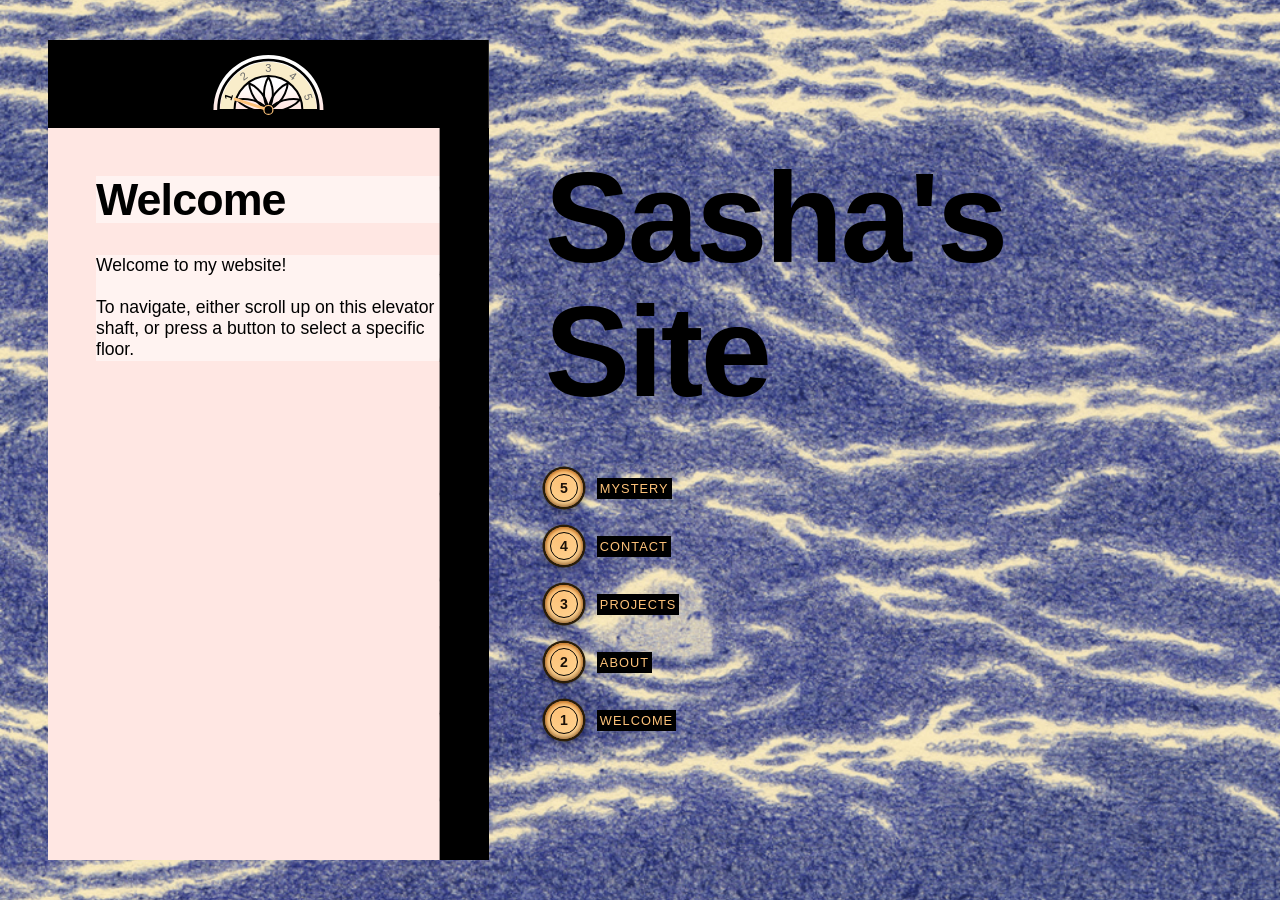
<file: index.html>
<!DOCTYPE html>
<html lang="en">
  <head>
    <meta charset="UTF-8" />
    <meta name="viewport" content="width=device-width, initial-scale=1.0" />
    <title>Sasha's Site</title>
    <meta name="author" content="Sasha Rolfe" />
    <link rel="stylesheet" href="styles/main.css" />
    <link rel="stylesheet" href="styles/elevator.css" />
    <link rel="stylesheet" href="styles/panel.css" />
  </head>
  <body>
    <div id="app">
      <div id="elevator-area">
        <div id="elevator-wrap">
          <div id="shaft-scroll">
            <div id="shaft-inner">
              <div id="dial-phantom"></div>

              <div class="section" id="section-5">
                <iframe src="floors/mystery.html" class="floor-frame"></iframe>
              </div>
              <div class="floor-divider"></div>

              <div class="section" id="section-4">
                <iframe src="floors/contact.html" class="floor-frame"></iframe>
              </div>
              <div class="floor-divider"></div>

              <div class="section" id="section-3">
                <iframe src="floors/projects.html" class="floor-frame"></iframe>
              </div>
              <div class="floor-divider"></div>

              <div class="section" id="section-2">
                <iframe src="floors/about.html" class="floor-frame"></iframe>
              </div>
              <div class="floor-divider"></div>

              <div
                class="section"
                id="section-1"
                style="background-image: url('https://i.pinimg.com/...')"
              >
                <iframe src="floors/welcome.html" class="floor-frame"></iframe>
              </div>
            </div>
          </div>

          <div id="dial-container">
            <div id="dial-glass"></div>
            <svg
              id="dial-svg"
              xmlns="http://www.w3.org/2000/svg"
              viewBox="0 0 200 56"
              preserveAspectRatio="xMidYMid meet"
            ></svg>
          </div>

          <div id="elevator-frame">
            <div id="gate-layer">
              <svg id="svg-gate" xmlns="http://www.w3.org/2000/svg"></svg>
            </div>
          </div>
        </div>
      </div>

      <div id="button-panel">
        <div id="right-inner">
          <div id="site-title">Sasha's<br />Site</div>

          <div class="floor-btns">
            <button class="floor-btn" data-floor="5">
              <span class="btn-circle">5</span>
              <span class="btn-word">Mystery</span>
            </button>
            <button class="floor-btn" data-floor="4">
              <span class="btn-circle">4</span>
              <span class="btn-word">Contact</span>
            </button>
            <button class="floor-btn" data-floor="3">
              <span class="btn-circle">3</span>
              <span class="btn-word">Projects</span>
            </button>
            <button class="floor-btn" data-floor="2">
              <span class="btn-circle">2</span>
              <span class="btn-word">About</span>
            </button>
            <button class="floor-btn" data-floor="1">
              <span class="btn-circle">1</span>
              <span class="btn-word">Welcome</span>
            </button>
          </div>
        </div>
      </div>
    </div>

    <script type="module" src="scripts/main.js"></script>
  </body>
</html>
</file>
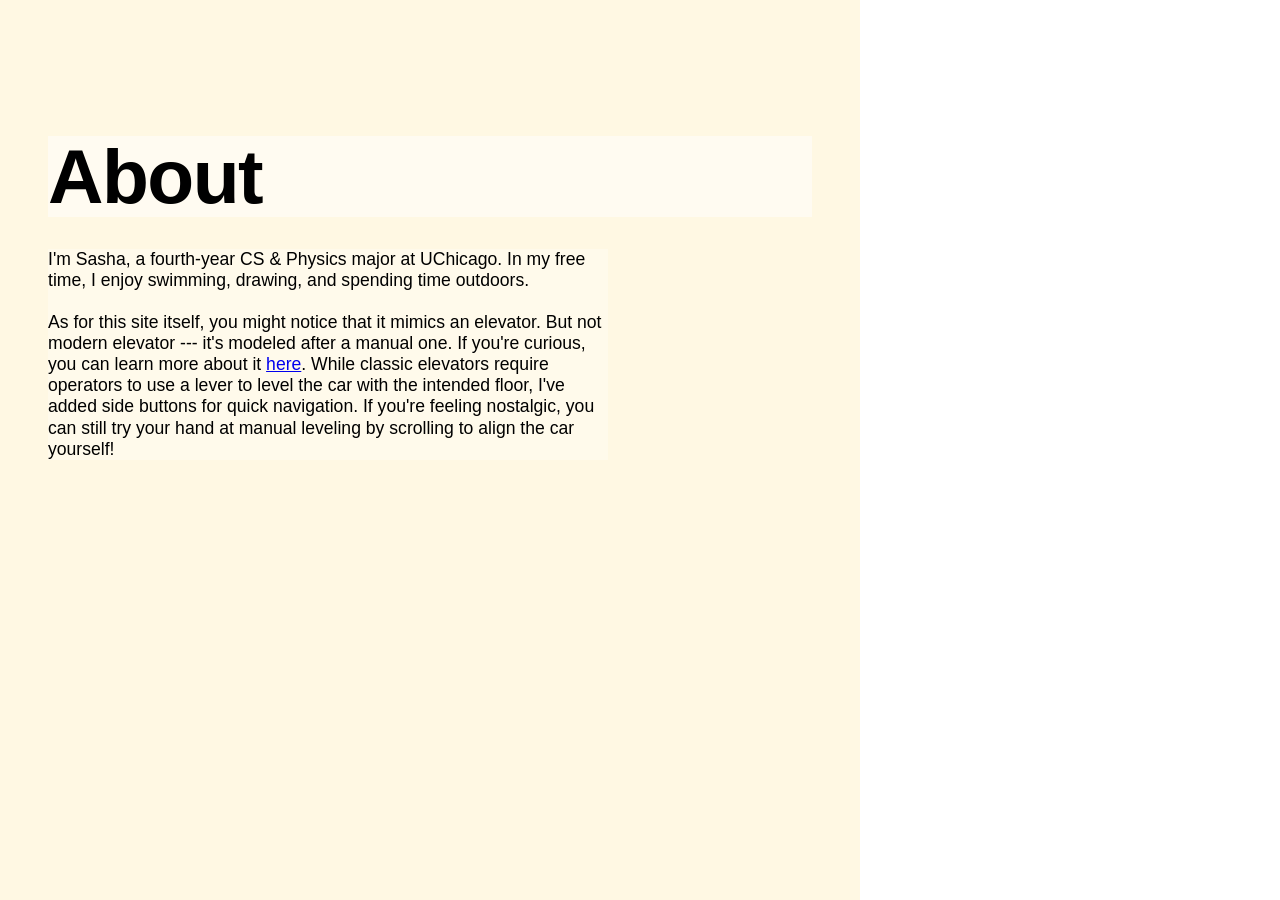
<file: floors/about.html>
<!DOCTYPE html>
<html lang="en">
  <head>
    <meta charset="UTF-8" />
    <meta name="viewport" content="width=device-width, initial-scale=1.0" />
    <title>About — Sasha's Site</title>
    <link rel="preconnect" href="https://fonts.googleapis.com" />
    <link rel="stylesheet" href="../styles/floor.css" />
    <style>
      body {
        background-image: url("https://i.pinimg.com/1200x/1a/47/b0/1a47b0a86375140e072bd1e7230280d6.jpg");
        background-size: cover;
        background-position: center;
        background-repeat: no-repeat;
      }
      .floor-content {
        background-color: rgba(251, 206, 72, 0.15);
      }
      .floor-body {
        background-color: rgba(255, 255, 255, 0.3);
      }
    </style>
  </head>
  <body>
    <div class="floor-page">
      <main class="floor-content">
        <header class="floor-topbar"></header>
        <h1 class="floor-title">About</h1>
        <div class="floor-body">
          <p>
            I'm Sasha, a fourth-year CS & Physics major at UChicago. In my free
            time, I enjoy swimming, drawing, and spending time outdoors.
          </p>
          <br />

          <p>
            As for this site itself, you might notice that it mimics an
            elevator. But not modern elevator --- it's modeled after a manual
            one. If you're curious, you can learn more about it
            <a
              href="https://www.britannica.com/video/the-last-human-operated-elevator-in-chicago/-325040"
              target="_blank"
            >
              here</a
            >. While classic elevators require operators to use a lever to level
            the car with the intended floor, I've added side buttons for quick
            navigation. If you're feeling nostalgic, you can still try your hand
            at manual leveling by scrolling to align the car yourself!
          </p>
        </div>
      </main>
    </div>
  </body>
</html>
</file>
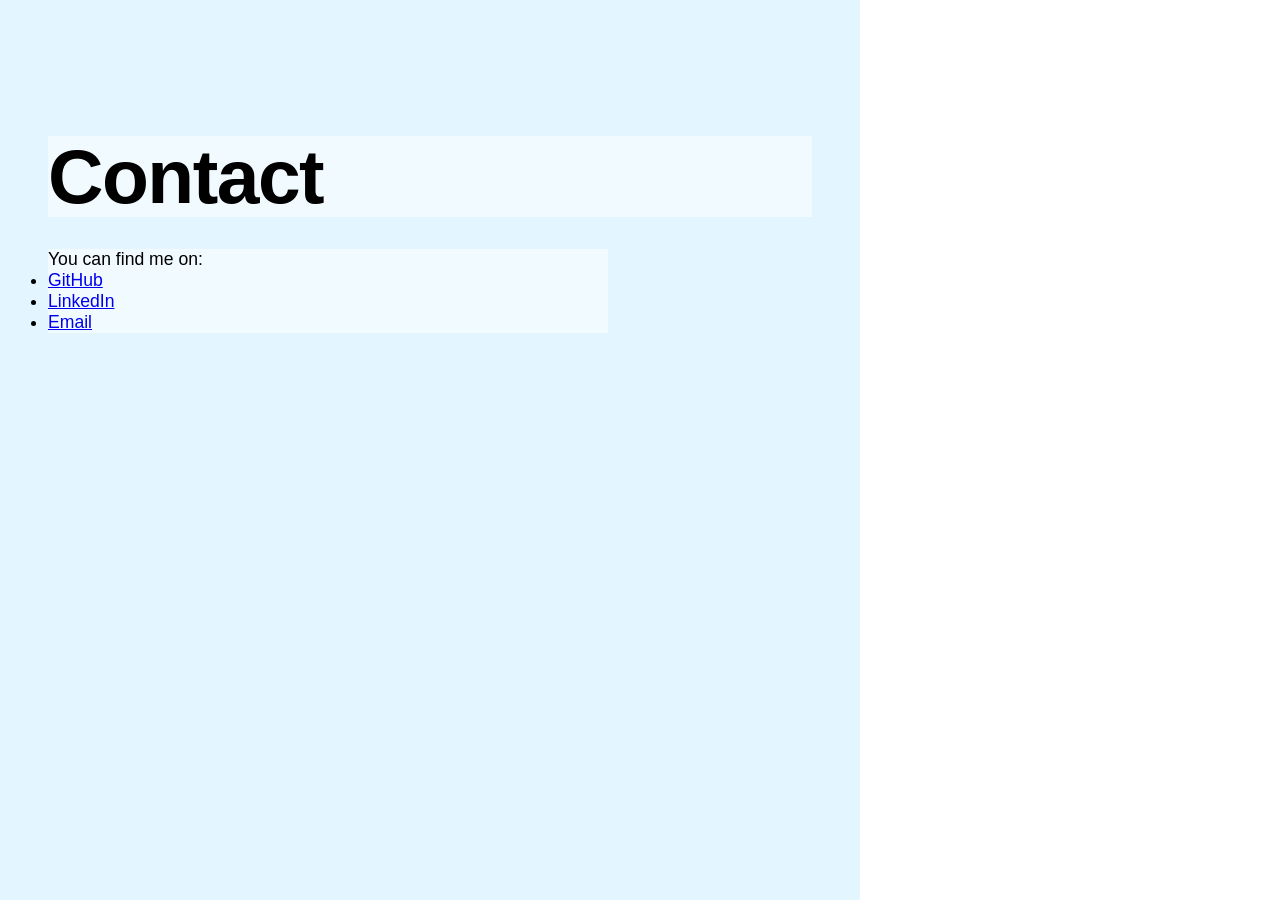
<file: floors/contact.html>
<!DOCTYPE html>
<html lang="en">
  <head>
    <meta charset="UTF-8" />
    <meta name="viewport" content="width=device-width, initial-scale=1.0" />
    <title>Contact — Sasha's Site</title>
    <link rel="preconnect" href="https://fonts.googleapis.com" />
    <link rel="stylesheet" href="../styles/floor.css" />
    <style>
      body {
        background-image: url("https://i.pinimg.com/736x/62/57/f8/6257f822a18b71e5140507cc18c2062b.jpg");
      }
      .floor-content {
        background-color: rgba(72, 188, 251, 0.15);
      }
      .floor-body {
        background-color: rgba(255, 255, 255, 0.5);
      }
    </style>
  </head>
  <body>
    <div class="floor-page">
      <main class="floor-content">
        <header class="floor-topbar"></header>
        <h1 class="floor-title">Contact</h1>
        <div class="floor-body">
          <p>You can find me on:</p>
          <ul>
            <li>
              <a href="https://github.com/sasharolfe" target="_blank">GitHub</a>
            </li>
            <li>
              <a href="https://www.linkedin.com/in/sasha-rolfe/" target="_blank"
                >LinkedIn</a
              >
            </li>
            <li>
              <a href="mailto:sasharolfe30@gmail.com" target="_blank">Email</a>
            </li>
          </ul>
        </div>
      </main>
    </div>
  </body>
</html>
</file>
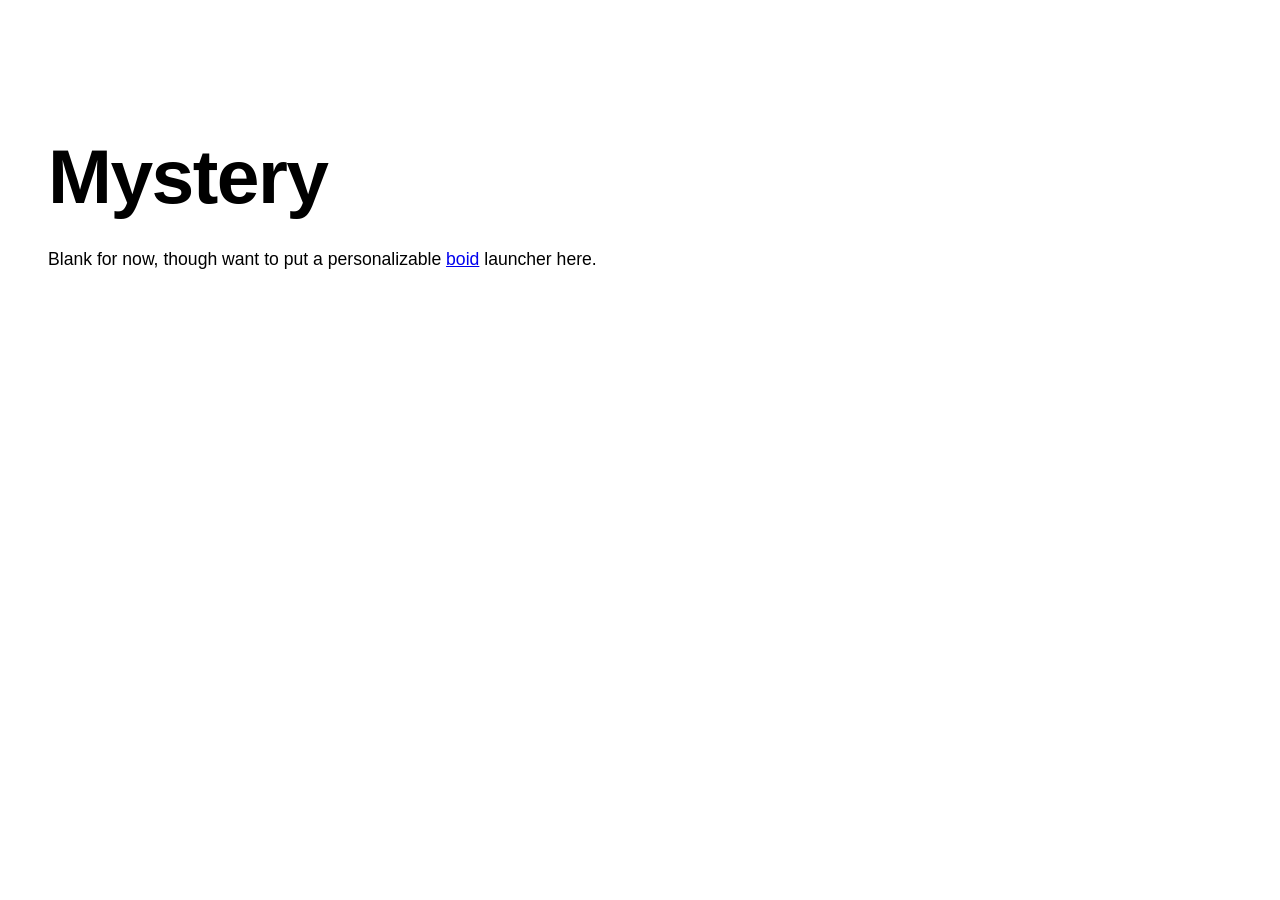
<file: floors/mystery.html>
<!DOCTYPE html>
<html lang="en">
  <head>
    <meta charset="UTF-8" />
    <meta name="viewport" content="width=device-width, initial-scale=1.0" />
    <title>Mystery — Sasha's Site</title>
    <link rel="preconnect" href="https://fonts.googleapis.com" />
    <link rel="stylesheet" href="../styles/floor.css" />
  </head>
  <body>
    <div class="floor-page">
      <main class="floor-content">
        <header class="floor-topbar"></header>
        <h1 class="floor-title">Mystery</h1>
        <div class="floor-body">
          <p>
            Blank for now, though want to put a personalizable
            <a href="https://en.wikipedia.org/wiki/Boids" target="_blank">
              boid</a
            >
            launcher here.
          </p>
        </div>
      </main>
    </div>
  </body>
</html>
</file>
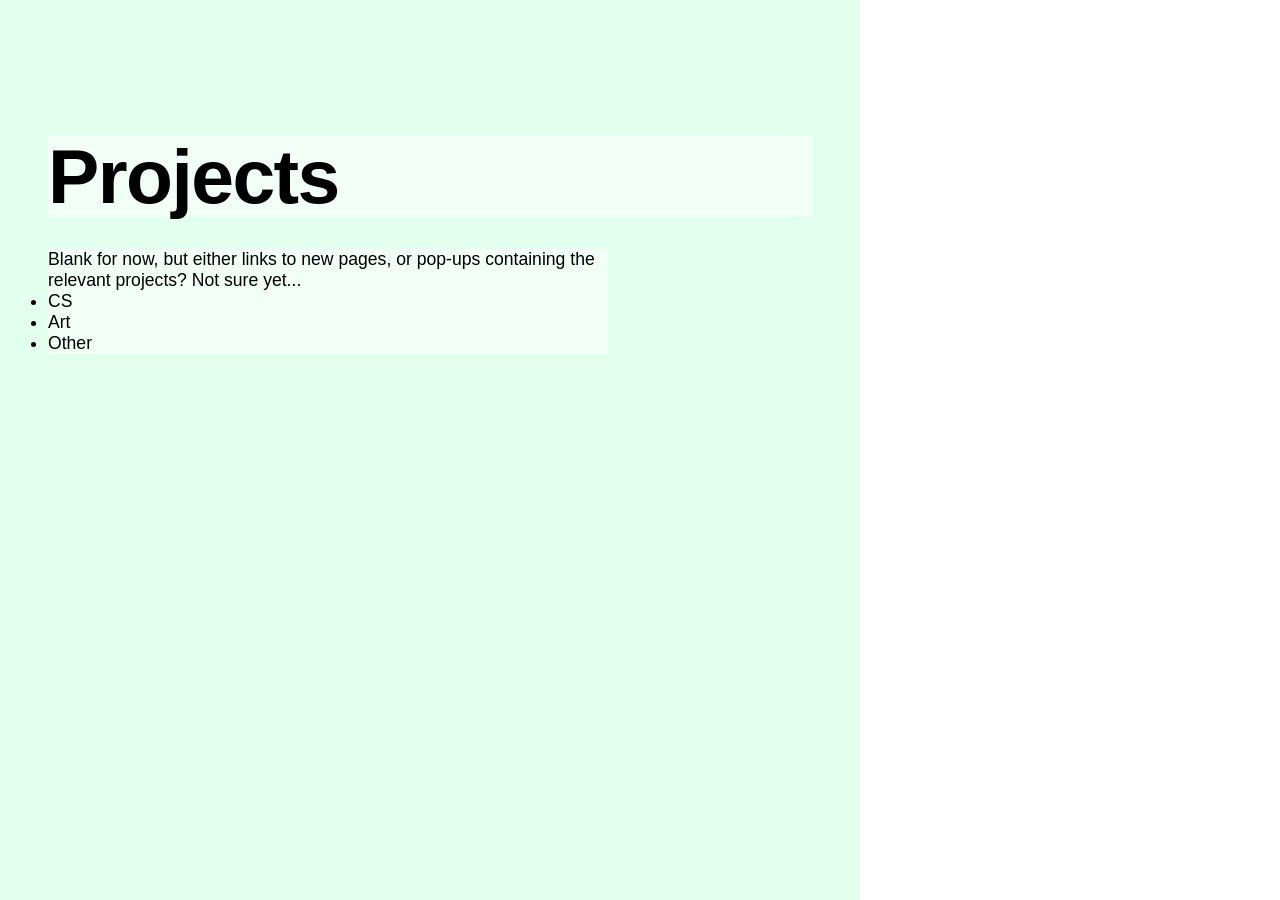
<file: floors/projects.html>
<!DOCTYPE html>
<html lang="en">
  <head>
    <meta charset="UTF-8" />
    <meta name="viewport" content="width=device-width, initial-scale=1.0" />
    <title>Projects — Sasha's Site</title>
    <link rel="preconnect" href="https://fonts.googleapis.com" />
    <link rel="stylesheet" href="../styles/floor.css" />
    <style>
      body {
        background-image: url("https://i.pinimg.com/736x/c8/3d/2d/c83d2d490d4f51c70ffcaf5268ccaa52.jpg");
      }
      .floor-content {
        background-color: rgba(72, 251, 135, 0.15);
      }
      .floor-body {
        background-color: rgba(255, 255, 255, 0.5);
      }
    </style>
  </head>
  <body>
    <div class="floor-page">
      <main class="floor-content">
        <header class="floor-topbar"></header>
        <h1 class="floor-title">Projects</h1>
        <div class="floor-body">
          <p>Blank for now, but either links to new pages, or pop-ups containing the relevant projects? Not sure yet...</p>
          <ul>
            <li>
              <p>CS</p>
            </li>
            <li>
                <p>Art</p>
            </li>
            <li>
                <p>Other</p>
            </li>
          </ul>
        </div>
      </main>
    </div>
  </body>
</html>
</file>
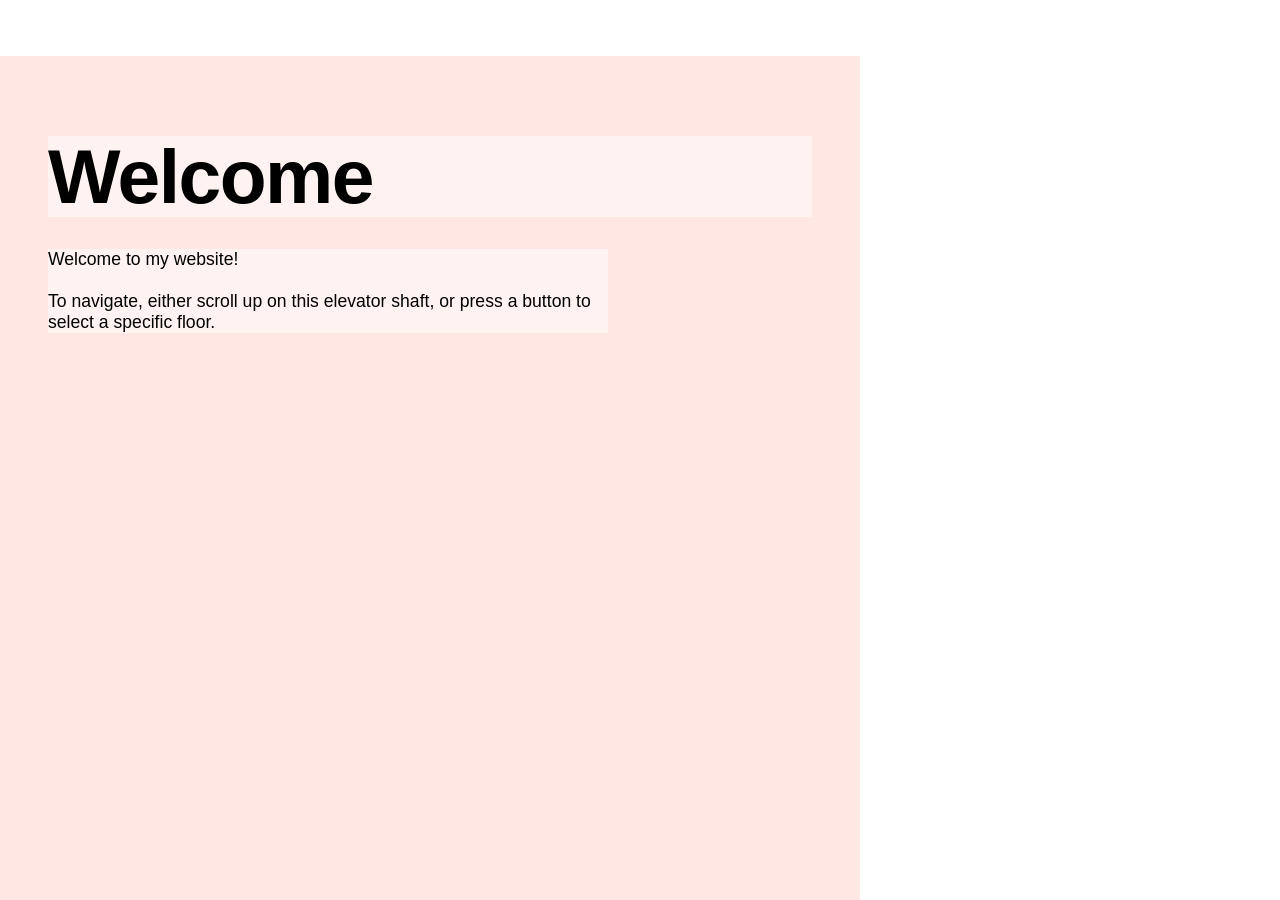
<file: floors/welcome.html>
<!DOCTYPE html>
<html lang="en">
  <head>
    <meta charset="UTF-8" />
    <meta name="viewport" content="width=device-width, initial-scale=1.0" />
    <title>Welcome — Sasha's Site</title>
    <link rel="preconnect" href="https://fonts.googleapis.com" />
    <link rel="stylesheet" href="../styles/floor.css" />
    <style>
      body {
        background-image: url("https://i.pinimg.com/1200x/e8/44/a6/e844a6929280e00567095ef1dd41f216.jpg");
      }
      .floor-content {
        background-color: rgba(251, 93, 72, 0.15);
      }
    </style>
  </head>
  <body>
    <div class="floor-page">
      <header class="floor-topbar"></header>

      <main class="floor-content">
        <h1 class="floor-title">Welcome</h1>
        <div class="floor-body">
          <p>Welcome to my website!</p>
          <br>
          <p>
            To navigate, either scroll up on this elevator shaft, or press a
            button to select a specific floor.
          </p>
        </div>
      </main>
    </div>
  </body>
</html>
</file>
<file: styles/main.css>
* {
  margin: 0;
  padding: 0;
  box-sizing: border-box;
}

html,
body {
  height: 100%;
  overflow: hidden;
  font-family: Arial, Helvetica, sans-serif;
  cursor: url("../assets/cursors/normal.cur"), auto;
}

body {
  background-image: url("../assets/backgrounds/main.png");
  background-size: cover;
  background-position: center;
}

#app {
  position: relative;
  z-index: 1;
  display: grid;
  grid-template-columns: auto 1fr;
  width: 100vw;
  height: 100vh;
  align-items: stretch;
  color: black;
}
</file>
<file: styles/elevator.css>
#elevator-area {
  height: 100%;
  display: flex;
  align-items: center;
  justify-content: center;
  padding: 40px 32px 40px 48px;
}

#elevator-wrap {
  position: relative;
  height: 100%;
  aspect-ratio: 3 / 5.58;
  max-height: 100%;
  max-width: 100%;
  overflow: hidden;
}

#shaft-scroll {
  position: absolute;
  inset: 0;
  overflow-y: scroll;
  overflow-x: hidden;
  /* scroll-snap-type: y mandatory; */
  scrollbar-width: none;
  z-index: 1;
}

#shaft-scroll::-webkit-scrollbar {
  display: none;
}

#shaft-inner {
  display: flex;
  flex-direction: column;
}

.section {
  width: 100%;
  flex-shrink: 0;
  display: flex;
  align-items: center;
  justify-content: center;
  font-size: 2rem;
  scroll-snap-align: start;
  color: black;
  position: relative;
  background-size: cover;
  background-position: center;
}

.floor-divider {
  width: 100%;
  height: 70px;
  flex-shrink: 0;
  background: rgb(26, 12, 6);
}

#dial-container {
  position: absolute;
  top: 0;
  left: 0;
  right: 0;
  height: 88px;
  z-index: 10;
  overflow: visible;
  color: black;
}

#dial-glass {
  position: absolute;
  inset: 0;
  pointer-events: none;
  z-index: -5;
  backdrop-filter: blur(8px) saturate(120%);
  -webkit-backdrop-filter: blur(8px) saturate(120%);
}

#dial-phantom {
  width: 100%;
  height: 88px;
  flex-shrink: 0;
  scroll-snap-align: none;
  background: black;
}

#elevator-frame {
  position: absolute;
  top: 88px;
  left: 0;
  right: 0;
  bottom: 0;
  pointer-events: none;
  z-index: 6;
}

.floor-frame {
  width: 100%;
  height: 100%;
  border: none;
  display: block;
}

#gate-layer {
  position: absolute;
  inset: 0;
  z-index: 15;
  pointer-events: none;
  overflow: hidden;
  color: black;
}

#svg-gate {
  display: block;
  width: 100%;
  height: 100%;
}
</file>
<file: styles/panel.css>
#button-panel {
  height: 100%;
  display: flex;
  flex-direction: column;
  align-items: flex-start;
  justify-content: center;
  padding: 40px 40px 40px 24px;
}

#right-inner {
  display: flex;
  flex-direction: column;
  align-items: flex-start;
  gap: 40px;
}

#site-title {
  font-size: clamp(5rem, 10vw, 12rem);
  line-height: 1.05;
  letter-spacing: -0.02em;
  font-weight: 700;
}

.floor-btns {
  display: flex;
  flex-direction: column;
  align-items: flex-start;
}

.floor-btn {
  display: flex;
  align-items: center;
  gap: 14px;
  background: none;
  border: none;
  font-size: 1rem;
  padding: 10px 0;
  cursor: url("../assets/cursors/hand.cur"), auto;
}

.btn-circle {
  width: 38px;
  height: 38px;
  border-radius: 50%;
  display: flex;
  align-items: center;
  justify-content: center;
  font-size: 0.88rem;
  font-weight: 700;
  flex-shrink: 0;
  position: relative;

  background: radial-gradient(
    circle at 38% 32%,
    #fdc279 0%,
    #ffd391 75%,
    #e5a651 100%
  );

  box-shadow: 0 0 0 2.5px #2a1d08, 0 3px 8px rgba(0, 0, 0, 0.55),
    inset 0 1px 4px #b55801, inset 0 -2px 4px rgba(0, 0, 0, 0.35);

  -webkit-background-clip: unset;
  background-clip: unset;
  -webkit-text-fill-color: #1a1008;
  color: #1a1008;

  transition: box-shadow 0.8s ease-out, background-color 1.8s ease-out;
  z-index: 2;
}

.btn-circle::before {
  content: "";
  position: absolute;
  inset: 5px;
  border-radius: 50%;
  border: 1.8px solid black;
  pointer-events: none;
  z-index: 1;
}

.floor-btn.active .btn-circle {
  background: radial-gradient(
    circle at 38% 32%,
    #ffff7e 0%,
    #ff870d 75%,
    #b55801 100%
  );
  box-shadow: 0 0 0 2.5px black, 0 0 14px 5px #ad2f0b,
    0 0 28px 8px rgba(69, 28, 0, 0.25), 0 0px 8px rgba(0, 0, 0, 0.5),
    inset 0 -1px 5px #fbde74, inset 0 2px 4px #d15f00;
}

.btn-word {
  letter-spacing: 0.08em;
  text-transform: uppercase;
  font-size: 0.8rem;
  background-color: black;
  color: #fdc279;
  padding: 3px;
}
</file>
<file: styles/floor.css>
* {
  margin: 0;
  padding: 0;
  box-sizing: border-box;
}

html,
body {
  height: 100%;
  font-family: Arial, Helvetica, sans-serif;
  cursor: url("../assets/cursors/normal.cur"), auto;
}

body {
  background-color: white;
  background-size: cover;
  background-position: center;
  color: black;
}

body::before {
  content: "";
  position: fixed;
  inset: 0;
  pointer-events: none;
  z-index: 0;
  opacity: 0.55;
  mix-blend-mode: overlay;
}

a {
  cursor: url("../assets/cursors/hand.cur"), auto;
}

.floor-page {
  position: relative;
  z-index: 1;
  min-height: 100vh;
  display: flex;
  flex-direction: column;
}

.floor-topbar {
  display: flex;
  align-items: center;
  justify-content: space-between;
  padding: 28px 48px;
}

.floor-content {
  flex: 1;
  padding: 80px 48px;
  max-width: 860px;
}

.floor-title {
  font-size: clamp(2.8rem, 6vw, 5rem);
  line-height: 1.05;
  letter-spacing: -0.02em;
  margin-bottom: 32px;
  background-color: rgba(255, 255, 255, 0.5);
}

.floor-body {
  font-size: 1.1rem;
  line-height: 1.2;
  max-width: 560px;
  background-color: rgba(255, 255, 255, 0.5);
}
</file>
